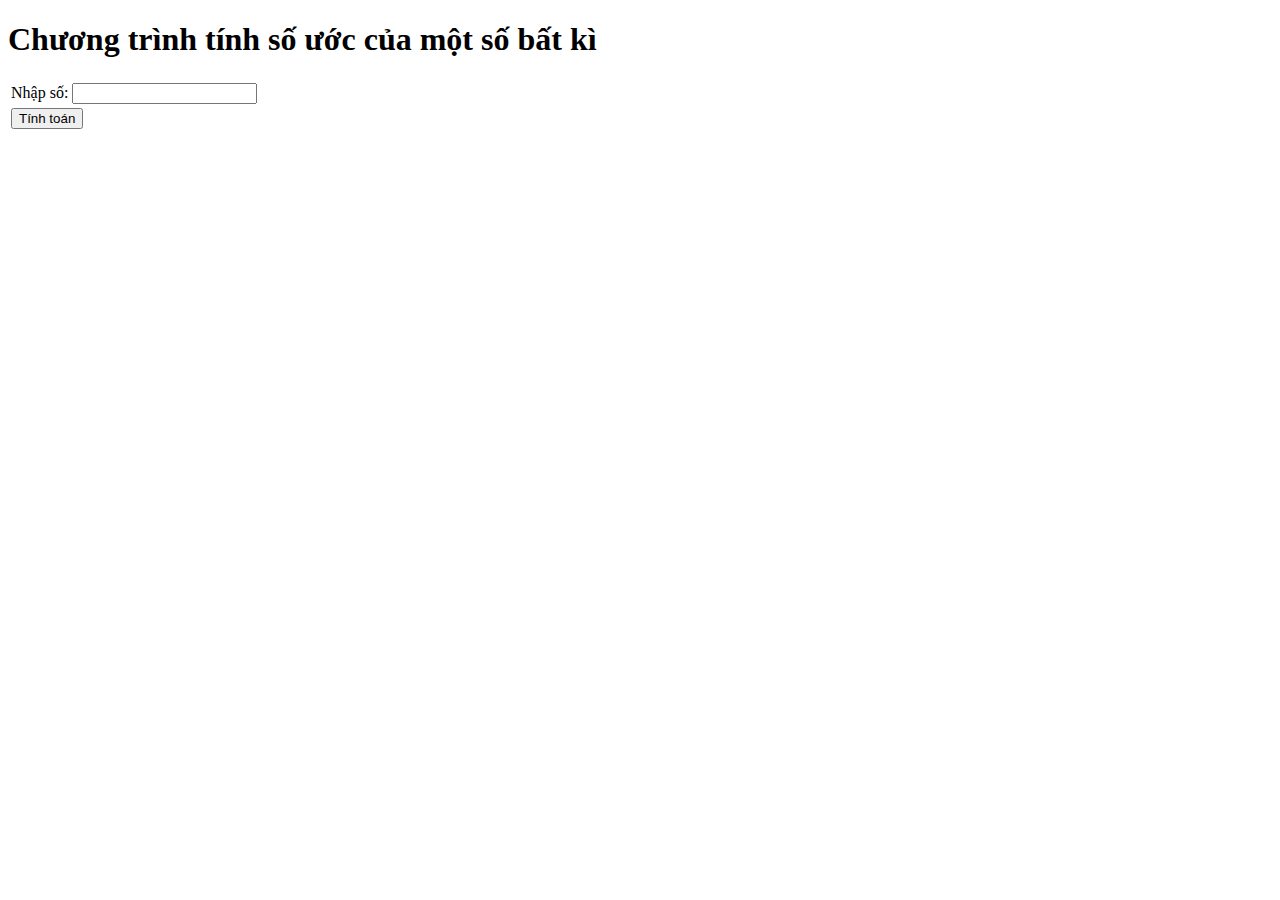
<file: Web_v3/index.html>
﻿<!DOCTYPE html>
<html>
<head>
    <title>Web v2</title>
    <meta charset="utf-8" />
    <meta http-equiv="X-UA-Compatible" content="IE=edge" />
    <meta name="viewport" content="width=device-width, initial-scale=1" />
    <meta name="apple-mobile-web-app-capable" content="yes">
    <meta name="mobile-web-app-capable" content="yes">
    <script src="jquery-3.7.1.min.js"></script>
    <script src="JS1.js"></script>
</head>
<body>
    <h1>Chương trình tính số ước của một số bất kì</h1>
    <div>
        <table>
            <tr>
                <td>
                    <label>Nhập số: </label>
                    <input name="TB1" type="text" id="TB1" />
                </td>
            </tr>
            <tr>
                <td>
                    <input type="button" id="Button1" value="Tính toán" />
                </td>
            </tr>
            <tr>
                <td id="KetQua" colspan="2"></td>
            </tr>
        </table>
    </div>
</body>
</html>
</file>
